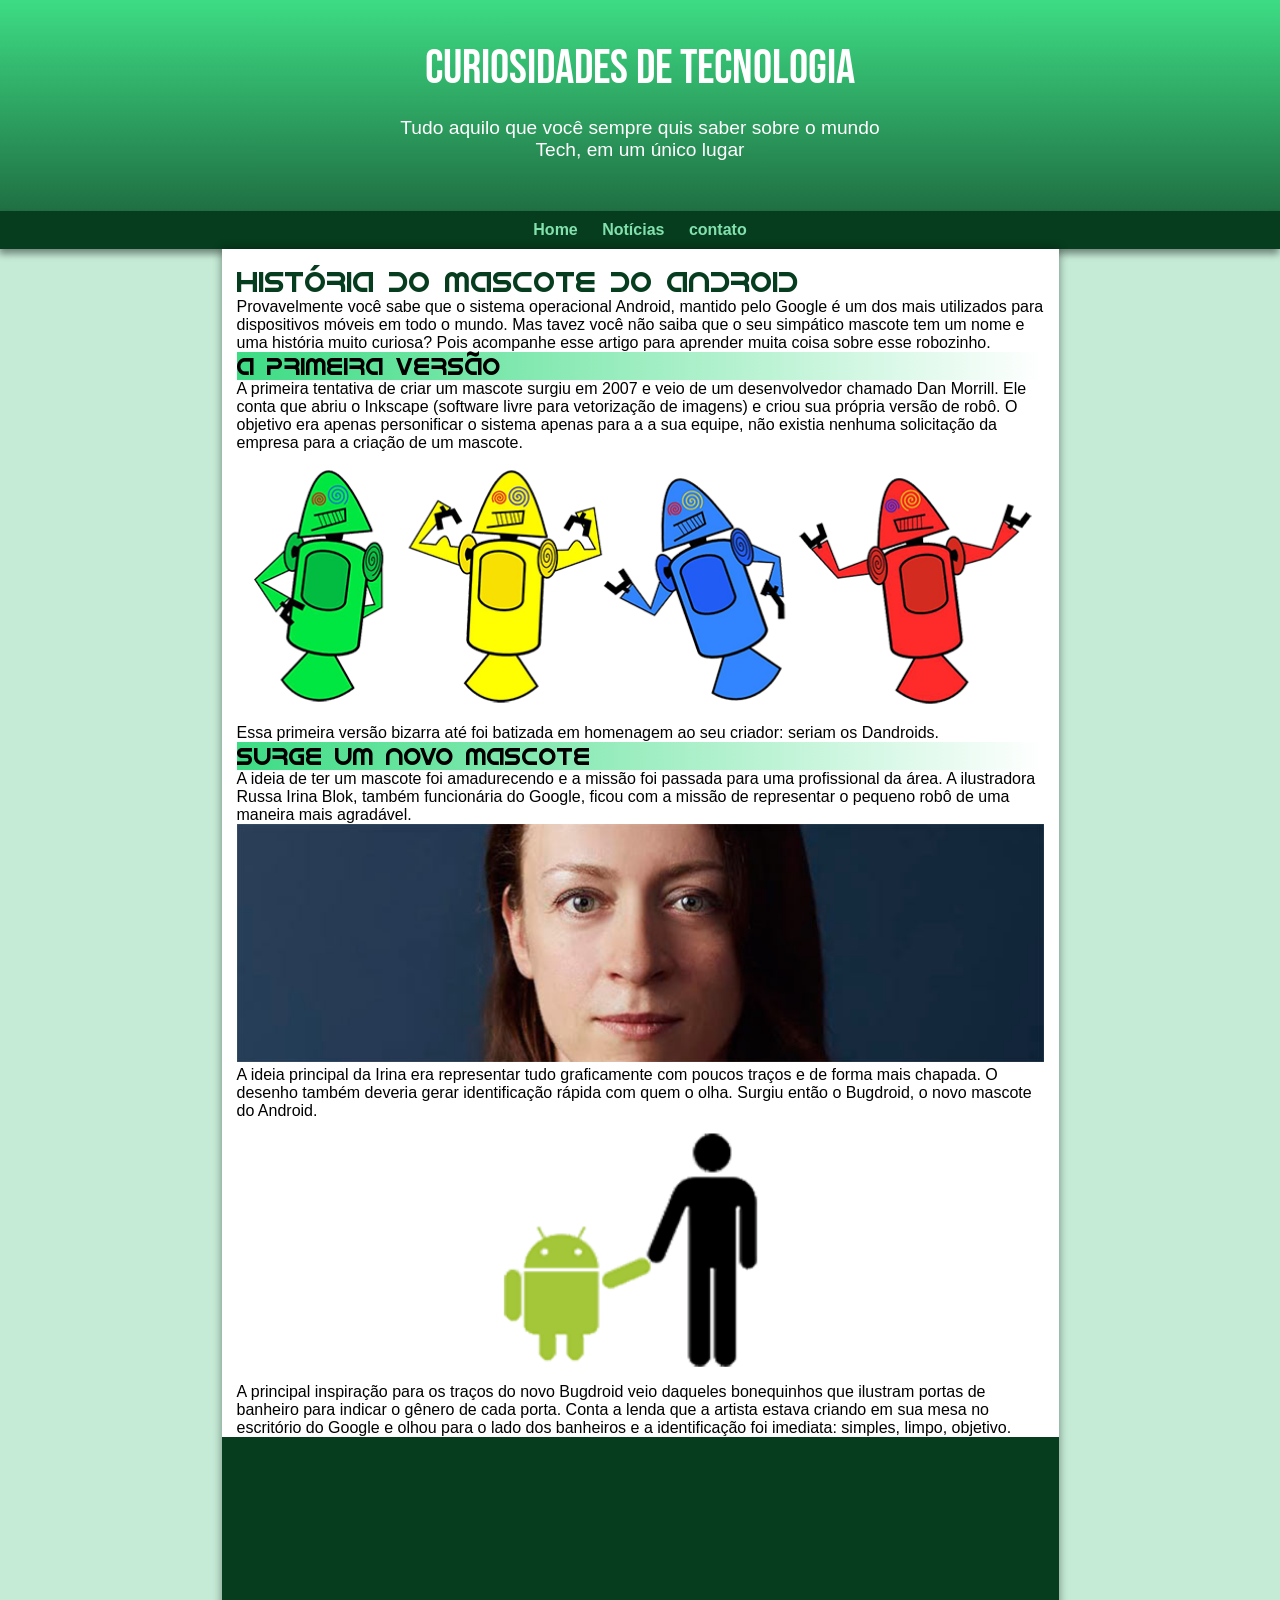
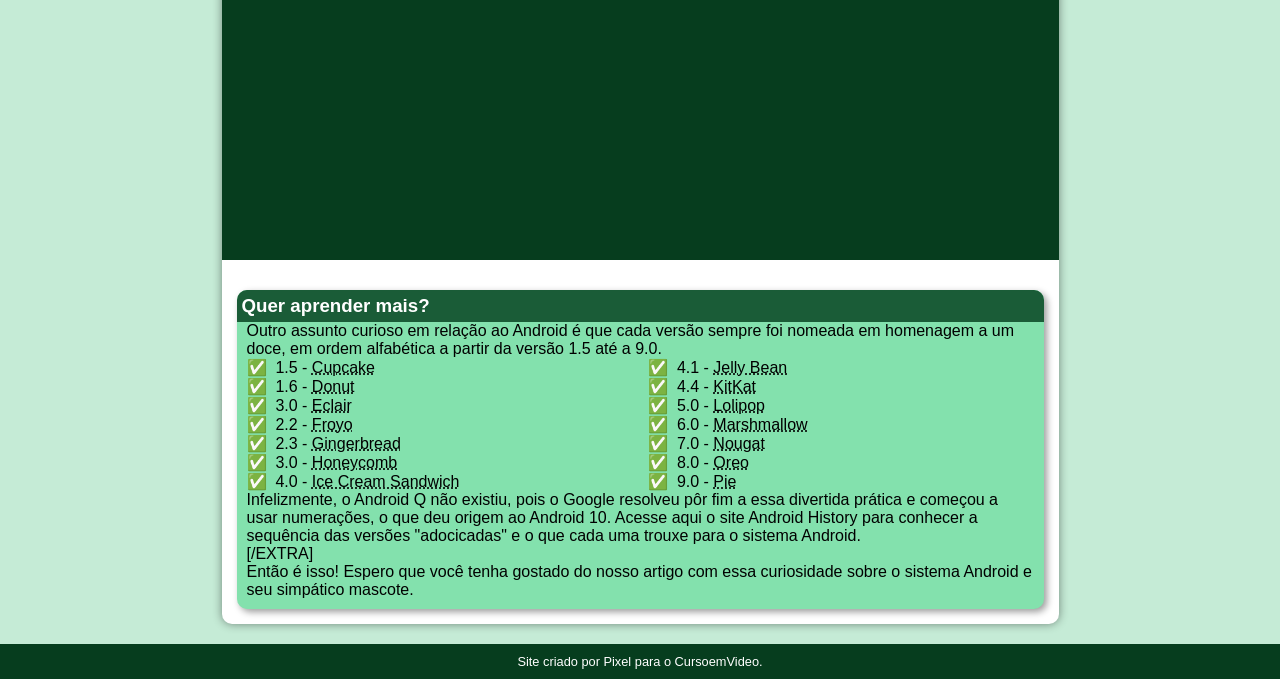
<file: index.html>
<!DOCTYPE html>
<html lang="pt-br">
<head>
    <meta charset="UTF-8">
    <meta name="viewport" content="width=device-width, initial-scale=1.0">
    <link rel="shortcut icon" href="imagens/favicon.ico" type="image/x-icon">
    <link rel="stylesheet" href="style.css">
    <title>Desafio arrumado</title>
</head>
<body>
    <header>
        <h1>Curiosidades de Tecnologia</h1>
        <p>Tudo aquilo que você sempre quis saber sobre o mundo Tech, em um único lugar</p>
        <nav>
            <a href="#">Home</a>
            <a href="#">Notícias</a>
            <a href="#">contato</a>
        </nav>
    </header>
    <main>
        <article>
            <h1>História do Mascote do Android</h1>

            <p>Provavelmente você sabe que o sistema operacional Android, mantido pelo Google é um dos mais utilizados para dispositivos móveis em todo o mundo. Mas tavez você não saiba que o seu simpático mascote tem um nome e uma história muito curiosa? Pois acompanhe esse artigo para aprender muita coisa sobre esse robozinho.</p>

            <h2>A primeira versão</h2>

            <p>A primeira tentativa de criar um mascote surgiu em 2007 e veio de um desenvolvedor chamado Dan Morrill. Ele conta que abriu o Inkscape (software livre para vetorização de imagens) e criou sua própria versão de robô. O objetivo era apenas personificar o sistema apenas para a a sua equipe, não existia nenhuma solicitação da empresa para a criação de um mascote.</p>

            <picture>
                <source media="(max-width:650px)" srcset="imagens\dan-droids-pq.png">
                <img src="imagens/dan-droids.png" alt="android-pequenos">
            </picture>

            <p>Essa primeira versão bizarra até foi batizada em homenagem ao seu criador: seriam os Dandroids.</p>

            <h2>Surge um novo mascote</h2>

            <p>A ideia de ter um mascote foi amadurecendo e a missão foi passada para uma profissional da área. A ilustradora Russa Irina Blok, também funcionária do Google, ficou com a missão de representar o pequeno robô de uma maneira mais agradável.</p>

            <picture>
                <source media="(max-width: 650px )" srcset="imagens\irina-blok-pq.jpg">
                <img src="imagens/irina-blok.jpg" alt="criadora do android">
            </picture>

            <p>A ideia principal da Irina era representar tudo graficamente com poucos traços e de forma mais chapada. O desenho também deveria gerar identificação rápida com quem o olha. Surgiu então o Bugdroid, o novo mascote do Android.</p>

            <img src="imagens/bugdroid.png" class="robozin" alt="bug droid">

            <p>A principal inspiração para os traços do novo Bugdroid veio daqueles bonequinhos que ilustram portas de banheiro para indicar o gênero de cada porta. Conta a lenda que a artista estava criando em sua mesa no escritório do Google e olhou para o lado dos banheiros e a identificação foi imediata: simples, limpo, objetivo.</p>

            <div class="video"><iframe width="560" height="315" src="https://www.youtube.com/embed/uZt4ZI10RFU?si=ylch3AA3ONXokymg" title="YouTube video player" frameborder="0" allow="accelerometer; autoplay; clipboard-write; encrypted-media; gyroscope; picture-in-picture; web-share" allowfullscreen></iframe></div>
            
            <aside>
                <h3>Quer aprender mais?</h3>
                Outro assunto curioso em relação ao Android é que cada versão sempre foi nomeada em homenagem a um doce, em ordem alfabética a partir da versão 1.5 até a 9.0.
                <ul>
                    <li>1.5 - <abbr title="pirulito">Cupcake</abbr></li>
                    <li>1.6 - <abbr title="bate">Donut</abbr></li>
                    <li>3.0 - <abbr title="bate">Eclair</abbr></li>
                    <li>2.2 - <abbr title="pirulito">Froyo</abbr></li>
                    <li>2.3 - <abbr title="que">Gingerbread</abbr></li>
                    <li>3.0 - <abbr title="ja">Honeycomb</abbr></li>
                    <li>4.0 - <abbr title="bateu">Ice Cream Sandwich</abbr></li>
                    <li>4.1 - <abbr title="quem">Jelly Bean</abbr></li>
                    <li>4.4 - <abbr title="gosta">KitKat</abbr></li>
                    <li>5.0 - <abbr title="dela">Lolipop</abbr></li>
                    <li>6.0 - <abbr title="sou">Marshmallow</abbr></li>
                    <li>7.0 - <abbr title="eu">Nougat</abbr></li>
                    <li>8.0 - <abbr title="mas ela esta">Oreo</abbr></li>
                    <li>9.0 - <abbr title="com outro">Pie</abbr></li>
                </ul>
                <p>
                    Infelizmente, o Android Q não existiu, pois o Google resolveu pôr fim a essa divertida prática e começou a usar numerações, o que deu origem ao Android 10.
                    Acesse aqui o site Android History para conhecer a sequência das versões "adocicadas" e o que cada uma trouxe para o sistema Android.
                </p>
                [/EXTRA]
                <p>Então é isso! Espero que você tenha gostado do nosso artigo com essa curiosidade sobre o sistema Android e seu simpático mascote.</p>
            </aside>
        </article>
    </main>
    <footer><p>Site criado por Pixel para o CursoemVideo.</p></footer>
</body>
</html>
</file>
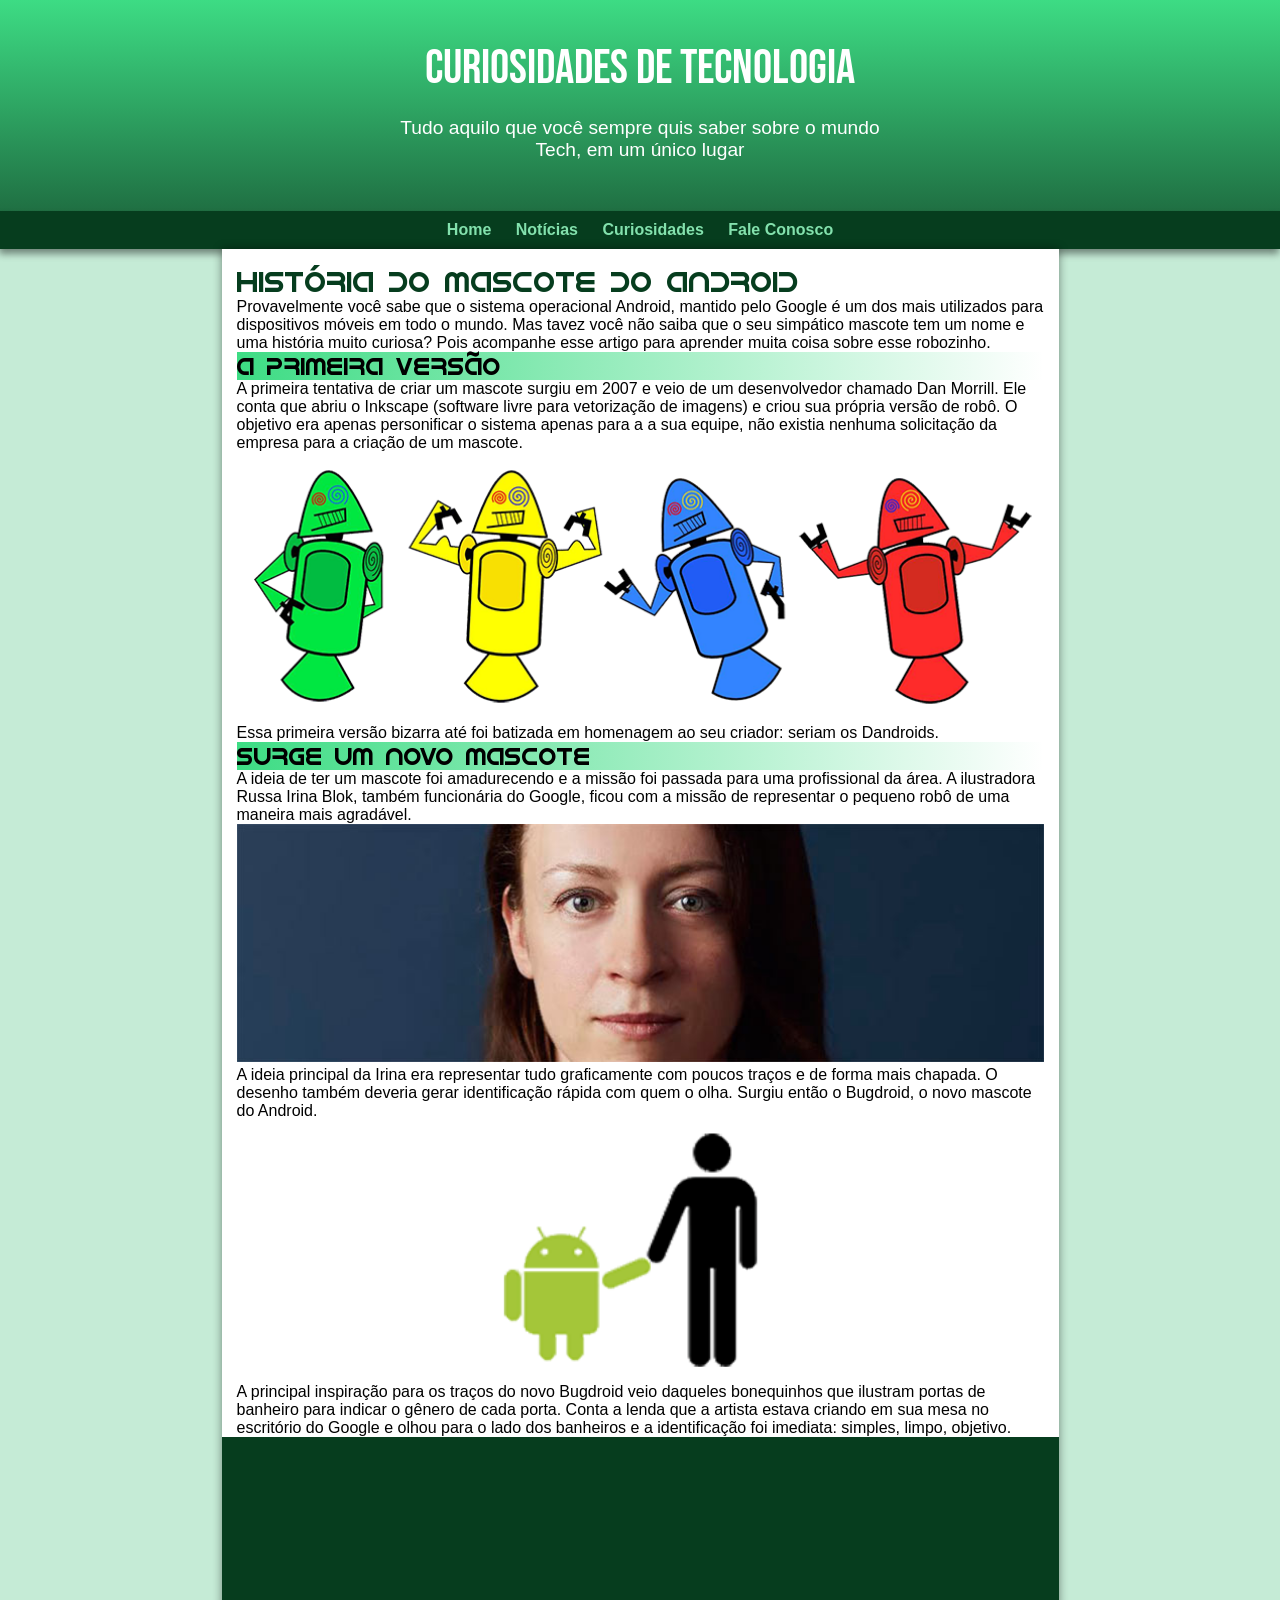
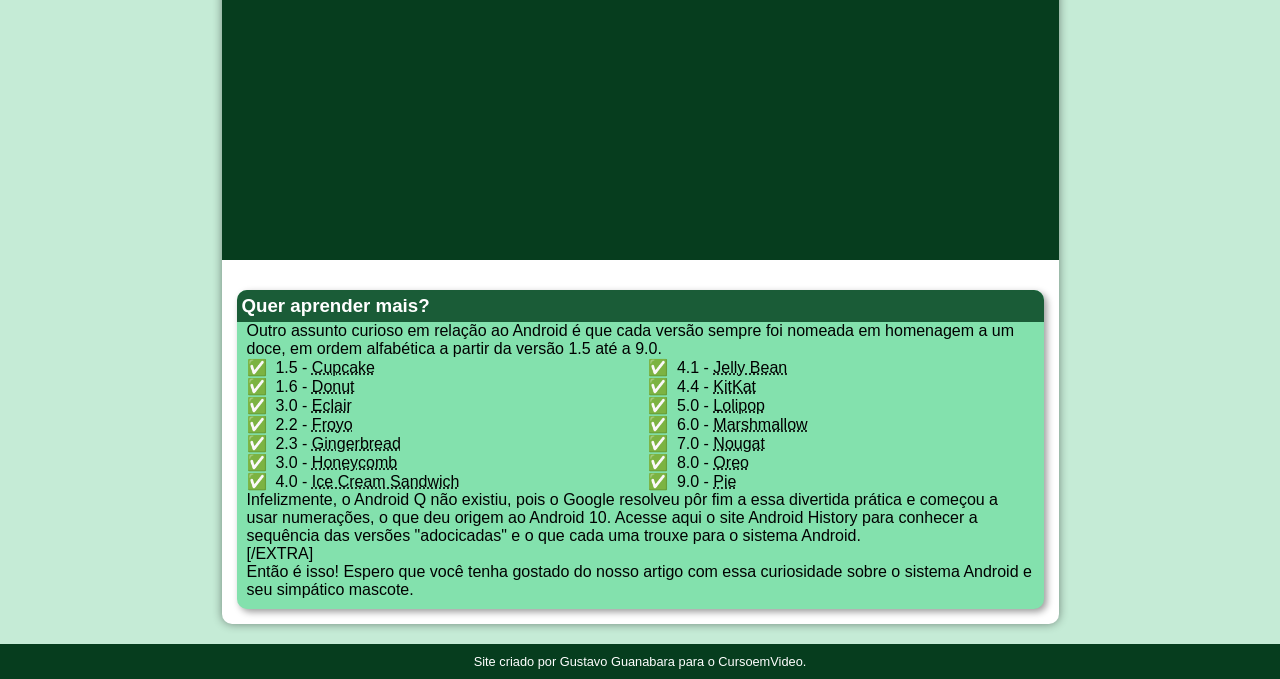
<file: index.html.html>
<!DOCTYPE html>
<html lang="pt-br">
<head>
    <meta charset="UTF-8">
    <meta name="viewport" content="width=device-width, initial-scale=1.0">
    <link rel="shortcut icon" href="imagens/favicon.ico" type="image/x-icon">
    <link rel="stylesheet" href="style.css">
    <title>Desafio arrumado</title>
</head>
<body>
    <header>
        <h1>Curiosidades de Tecnologia</h1>
        <p>Tudo aquilo que você sempre quis saber sobre o mundo Tech, em um único lugar</p>
        <nav>
            <a href="#">Home</a>
            <a href="#">Notícias</a>
            <a href="#">Curiosidades</a>
            <a href="#">Fale Conosco</a>
        </nav>
    </header>
    <main>
        <article>
            <h1>História do Mascote do Android</h1>

            <p>Provavelmente você sabe que o sistema operacional Android, mantido pelo Google é um dos mais utilizados para dispositivos móveis em todo o mundo. Mas tavez você não saiba que o seu simpático mascote tem um nome e uma história muito curiosa? Pois acompanhe esse artigo para aprender muita coisa sobre esse robozinho.</p>

            <h2>A primeira versão</h2>

            <p>A primeira tentativa de criar um mascote surgiu em 2007 e veio de um desenvolvedor chamado Dan Morrill. Ele conta que abriu o Inkscape (software livre para vetorização de imagens) e criou sua própria versão de robô. O objetivo era apenas personificar o sistema apenas para a a sua equipe, não existia nenhuma solicitação da empresa para a criação de um mascote.</p>

            <picture>
                <source media="(max-width:650px)" srcset="imagens\dan-droids-pq.png">
                <img src="imagens/dan-droids.png" alt="android-pequenos">
            </picture>

            <p>Essa primeira versão bizarra até foi batizada em homenagem ao seu criador: seriam os Dandroids.</p>

            <h2>Surge um novo mascote</h2>

            <p>A ideia de ter um mascote foi amadurecendo e a missão foi passada para uma profissional da área. A ilustradora Russa Irina Blok, também funcionária do Google, ficou com a missão de representar o pequeno robô de uma maneira mais agradável.</p>

            <picture>
                <source media="(max-width: 650px )" srcset="imagens\irina-blok-pq.jpg">
                <img src="imagens/irina-blok.jpg" alt="criadora do android">
            </picture>

            <p>A ideia principal da Irina era representar tudo graficamente com poucos traços e de forma mais chapada. O desenho também deveria gerar identificação rápida com quem o olha. Surgiu então o Bugdroid, o novo mascote do Android.</p>

            <img src="imagens/bugdroid.png" class="robozin" alt="bug droid">

            <p>A principal inspiração para os traços do novo Bugdroid veio daqueles bonequinhos que ilustram portas de banheiro para indicar o gênero de cada porta. Conta a lenda que a artista estava criando em sua mesa no escritório do Google e olhou para o lado dos banheiros e a identificação foi imediata: simples, limpo, objetivo.</p>

            <div class="video"><iframe width="560" height="315" src="https://www.youtube.com/embed/uZt4ZI10RFU?si=ylch3AA3ONXokymg" title="YouTube video player" frameborder="0" allow="accelerometer; autoplay; clipboard-write; encrypted-media; gyroscope; picture-in-picture; web-share" allowfullscreen></iframe></div>
            
            <aside>
                <h3>Quer aprender mais?</h3>
                Outro assunto curioso em relação ao Android é que cada versão sempre foi nomeada em homenagem a um doce, em ordem alfabética a partir da versão 1.5 até a 9.0.
                <ul>
                    <li>1.5 - <abbr title="pirulito">Cupcake</abbr></li>
                    <li>1.6 - <abbr title="bate">Donut</abbr></li>
                    <li>3.0 - <abbr title="bate">Eclair</abbr></li>
                    <li>2.2 - <abbr title="pirulito">Froyo</abbr></li>
                    <li>2.3 - <abbr title="que">Gingerbread</abbr></li>
                    <li>3.0 - <abbr title="ja">Honeycomb</abbr></li>
                    <li>4.0 - <abbr title="bateu">Ice Cream Sandwich</abbr></li>
                    <li>4.1 - <abbr title="quem">Jelly Bean</abbr></li>
                    <li>4.4 - <abbr title="gosta">KitKat</abbr></li>
                    <li>5.0 - <abbr title="dela">Lolipop</abbr></li>
                    <li>6.0 - <abbr title="sou">Marshmallow</abbr></li>
                    <li>7.0 - <abbr title="eu">Nougat</abbr></li>
                    <li>8.0 - <abbr title="mas ela esta">Oreo</abbr></li>
                    <li>9.0 - <abbr title="com outro">Pie</abbr></li>
                </ul>
                <p>
                    Infelizmente, o Android Q não existiu, pois o Google resolveu pôr fim a essa divertida prática e começou a usar numerações, o que deu origem ao Android 10.
                    Acesse aqui o site Android History para conhecer a sequência das versões "adocicadas" e o que cada uma trouxe para o sistema Android.
                </p>
                [/EXTRA]
                <p>Então é isso! Espero que você tenha gostado do nosso artigo com essa curiosidade sobre o sistema Android e seu simpático mascote.</p>
            </aside>
        </article>
    </main>
    <footer><p>Site criado por Gustavo Guanabara para o CursoemVideo.</p></footer>
</body>
</html>
</file>
<file: style.css>
@charset "UTF-8";

@import url('https://fonts.googleapis.com/css2?family=Bebas+Neue&display=swap');

@font-face {
    font-family: android ;
    src: url(fontes/idroid.otf), format(opentype);
    font-weight: normal;
}

*{
    margin: 0px;
    padding: 0px;
}


:root{
    --cor0: #c5ebd6;
    --cor1: #83e1ad;
    --cor2: #3ddc84;
    --cor3: #2fa866;
    --cor4: #1a5c37;
    --cor5: #063d1e;

    --fonte-padrao: arial, verdana, sans-serif;
    --font-android: 'android', sans-serif;
    --font-destaque: 'Bebas Neue', sans-serif;

}

body{
    background-color: var(--cor0);
    font-family: var(--fonte-padrao);
}

header{
    background-image: linear-gradient(to bottom, var(--cor2), var(--cor4) );
    min-height: 150px;
    text-align: center;
    padding-top: 40px;
}

header > h1{
    color: white;
    font-family: var(--font-destaque);
    margin-bottom: 20px;
    font-size: 3em;
    font-weight: normal;
}

header > p{
    color: white;
    font-family: var(--fonte-padrao);
    font-size: 1.2em;
    max-width: 500px;
    margin: auto;
    padding-right: 10px;
    padding-left: 10px;
    padding-bottom: 50px;
}

nav{
    background-color: var(--cor5) ;
    padding: 10px;
    box-shadow: -1px 5px 7px rgba(0, 0, 0, 0.427);;

}

nav > a{
    color: var(--cor1);
    padding: 10px;
    text-decoration: none;
    font-weight: bolder;
    border-radius: 6px;
}

nav > a:hover{
    background-color: var(--cor3);
    color: var(--cor5);
    text-decoration: underline;
}

main{
    background-color: white;
    max-width: 807px;
    min-width: 300px;
    border-radius: 0px 0px 10px 10px;
    margin: auto;
    padding: 15px;
    box-shadow: 0px 0px 10px rgba(0, 0, 0, 0.437);
    margin-bottom: 20px;
}

main h1{
    color: var(--cor5);
    font-family: var(--font-android);
    font-weight: normal;
    font-size: 1.8em;
}

main h2{
    font-family: var(--font-android);
    background-image: linear-gradient(to 
    right, var(--cor2), transparent);
    font-weight: normal;
}

main img{
    width: 100%;
}
aside{
    background-color: var(--cor1);
    border-radius: 10px;
    padding: 10px;
    box-shadow: 3px 3px 7px rgba(0, 0, 0, 0.393);
}
footer{
    background-color: var(--cor5);
    color: white;
    text-align: center;
    padding: 10px;
    font-size: 0.8em;

}

aside > ul{
    list-style-position: inside;
    columns: 2;
    list-style-type: '\2705\00A0\00A0';
}

aside > h3{
    background-color: var(--cor4);
    color: white;
    padding: 5px;
    margin: -10px -10px 0px -10px;
    border-radius: 10px 10px 0px 0px;
}
footer a{
    color: white;
    font-weight: bolder;
    text-decoration: none;
}

footer a:hover{
    text-decoration: underline;
    color: var(--cor1);
}

.robozin{
    width: 50%;
    display: block;
    margin: auto;
}

.video{
    background-color: var(--cor5);
    margin: 0px -15px 30px -15px;
    padding: 20px ;
    padding-bottom: 50%;
    position: relative;
}

.video > iframe{
    position: absolute;
    top: 0%;
    left: 0%;
    width: 100% ;
    height: 100% ;
}
</file>
